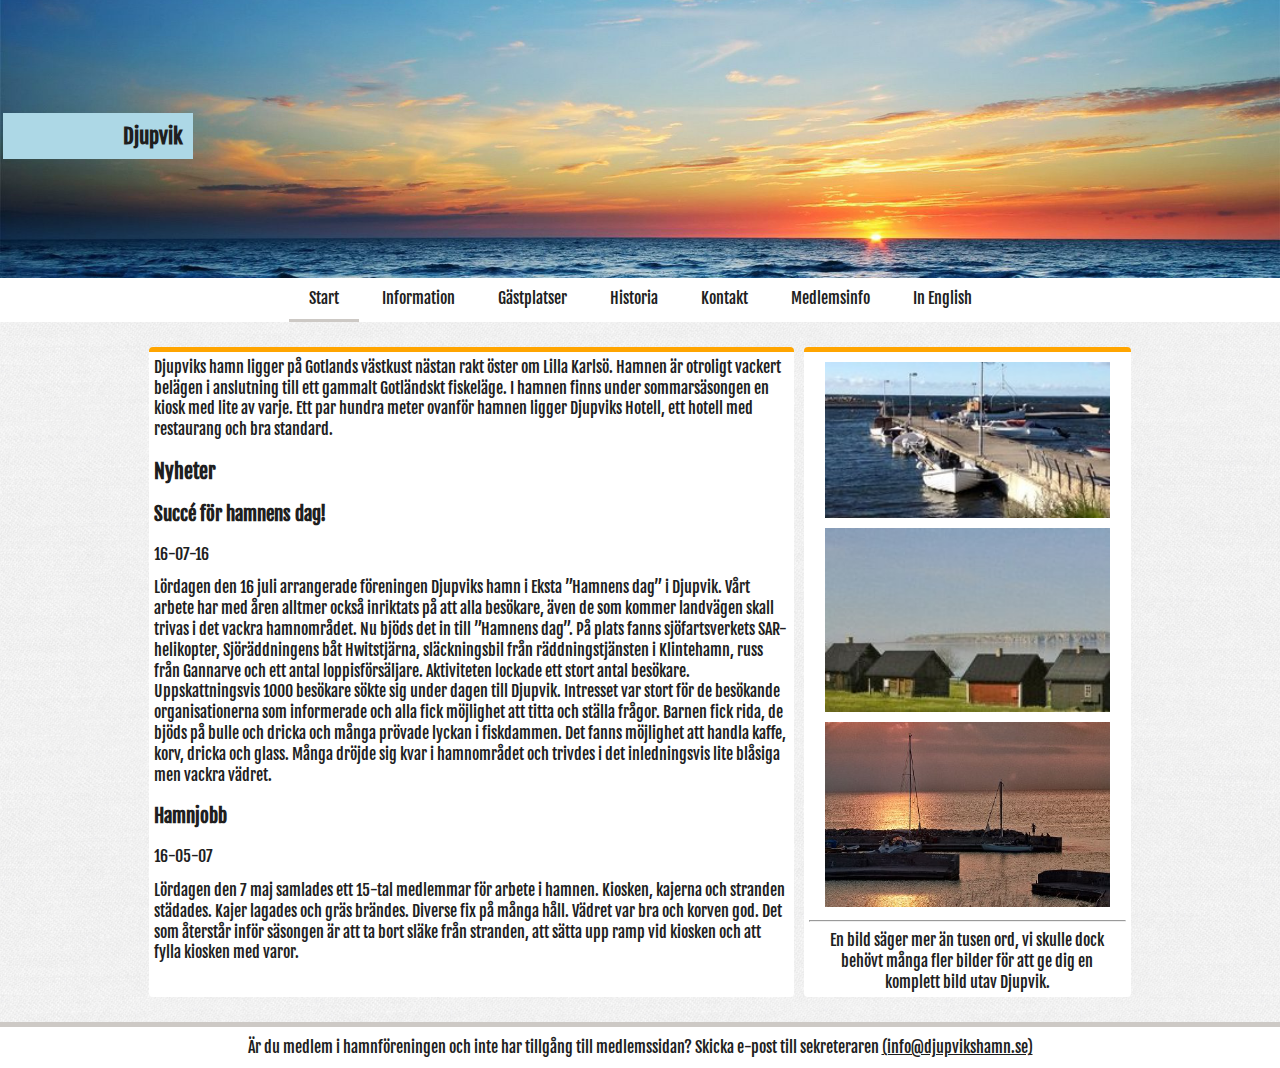
<file: djupvikshamn/index.html>
<!DOCTYPE html>
<!-- 
    DOCTYPE talar om för webbläsaren vilken typ av
    dokument som den här filen innehåller så att 
    webbläsaren vet hur innehållet skall tolkas.
    I det här fallet ett HTML 5 dokument eftersom
    DOCTYPE taggen innhåller ordet html.
-->

<html lang="sv">

<head>
    <title>Djupviks Hamn</title>
    <meta charset="UTF-8" />
    <meta name="viewport" content="width = device-width, height = device-height" />
    <link href="https://fonts.googleapis.com/css?family=Fjalla+One&amp;subset=latin-ext" rel="stylesheet">
    <link rel="stylesheet" type="text/css" href="styles/style.css">
    <script src="js/meny.js"></script>
</head>

<body>
    <header class="sidhuvud">
        <div class="sidhuvudrubrik">
            <h1><span class="sidhuvudrubriktext"><span class="sidhuvudrubrikmellanrum"></span>Djupvik</span>
            </h1>
        </div>
        <img src="images/layout/header.png" alt="Solnedgång över havet" />
    </header>
    <div id="yttrenavigeringbehallare" class="yttrenavigeringbehallare">
        <div id="navigeringbehallare" class="navigeringbehallare">
            <nav id="navigering" class="navigering">
                <ul>
                    <li class="aktivnavigering"><a href="index.html">Start</a></li>
                    <li><a href="html/info.html">Information</a></li>
                    <li><a href="html/guest.html">Gästplatser</a></li>
                    <li><a href="html/history.html">Historia</a></li>
                    <li><a href="html/contact.html">Kontakt</a></li>
                    <li><a href="html/members.html">Medlemsinfo</a></li>
                    <li><a href="html/english.html">In English</a></li>
                </ul>
            </nav>
        </div>
    </div>

    <!--
Vi tänker oss att överst på sidan vill vi ha någon form utav övergripande information. Efter det så
bör senaste nytt presenteras. Tänkt är att de två senaste nyheterna på sajten visas med rubrik,
datum och sedan ett utdrag ifrån nyheten. I den andra nyheten “hamn jobb” så vill vi gärna att en
bild finns med. 

I den högra kolumnen vill vi visa några bilder ifrån djupvik med en tillhörande text på något
passande sätt. Kanske att 3 bilder kan passa?

Förslag på text till bilderna: “En bild säger mer än tusen ord, vi skulle dock behövt
                många fler bilder för att ge dig en komplett bild utav Djupvik.”
        -->
    <div class="innehall">
        <div class="rad">
            <div class="kolumn kolumn-2">
                <main>
                    <p>Djupviks hamn ligger på Gotlands västkust nästan rakt öster om Lilla Karlsö. Hamnen är otroligt vackert
                        belägen i anslutning till ett gammalt Gotländskt fiskeläge. I hamnen finns under sommarsäsongen en
                        kiosk med lite av varje. Ett par hundra meter ovanför hamnen ligger Djupviks Hotell, ett hotell med
                        restaurang och bra standard.</p>

                    <section>
                        <header>
                            <h2>Nyheter</h2>
                        </header>
                        <article>
                            <header>
                                <div class="nyhetsrubrik">
                                    <h3>Succé för hamnens dag!</h3>
                                </div>
                                <div class="nyhetsdatum">
                                    <time datetime="2016-07-16">16-07-16</time>
                                </div>
                            </header>
                            <p>
                                <time datetime="2016-07-16">Lördagen den 16 juli</time> arrangerade föreningen Djupviks hamn i Eksta ”Hamnens dag” i
                                Djupvik. Vårt arbete har med åren alltmer också inriktats på att alla besökare, även de som
                                kommer landvägen skall trivas i det vackra hamnområdet. Nu bjöds det in till ”Hamnens dag”.
                                På plats fanns sjöfartsverkets SAR-helikopter, Sjöräddningens båt Hwitstjärna, släckningsbil
                                från räddningstjänsten i Klintehamn, russ från Gannarve och ett antal loppisförsäljare. Aktiviteten
                                lockade ett stort antal besökare. Uppskattningsvis 1000 besökare sökte sig under dagen till
                                Djupvik. Intresset var stort för de besökande organisationerna som informerade och alla fick
                                möjlighet att titta och ställa frågor. Barnen fick rida, de bjöds på bulle och dricka och
                                många prövade lyckan i fiskdammen. Det fanns möjlighet att handla kaffe, korv, dricka och
                                glass. Många dröjde sig kvar i hamnområdet och trivdes i det inledningsvis lite blåsiga men
                                vackra vädret.</p>
                        </article>
                        <article>
                            <header>
                                <div class="nyhetsrubrik">
                                    <h3>Hamnjobb</h3>
                                </div>
                                <div class="nyhetsdatum">
                                    <time datetime="2016-05-07">16-05-07</time>
                                </div>
                            </header>
                            <p>
                                <time datetime="2016-05-07">Lördagen den 7 maj</time> samlades ett 15-tal medlemmar för arbete i hamnen. Kiosken, kajerna
                                och stranden städades. Kajer lagades och gräs brändes. Diverse fix på många håll. Vädret
                                var bra och korven god. Det som återstår inför säsongen är att ta bort släke från stranden,
                                att sätta upp ramp vid kiosken och att fylla kiosken med varor.</p>
                        </article>
                    </section>
                </main>
            </div>
            <div class="kolumn kolumn-1">
                <aside>
                    <div class="bildgalleri">
                        <figure>
                            <img src="images/boats_in_dock.jpg" alt="Båtar som ligger för ankar i Djupviks hamn" />
                            <img src="images/calmwaters.jpg" alt="Fiskarstugor i Djupviks hamn" />
                            <img src="images/solnedgang.jpg" alt="Solnedgång över Djupviks hamn" />
                            <hr>
                            <figcaption>En bild säger mer än tusen ord, vi skulle dock behövt många fler bilder för att ge dig en komplett
                                bild utav Djupvik.</figcaption>
                        </figure>
                    </div>
                </aside>
            </div>
        </div>
    </div>

    <footer class="sidfot">
        <p>Är du medlem i hamnföreningen och inte har tillgång till medlemssidan? Skicka e-post till sekreteraren <a href="mailto:info@djupvikshamn.se">(info@djupvikshamn.se)</a></p>
    </footer>
</body>

</html>
</file>
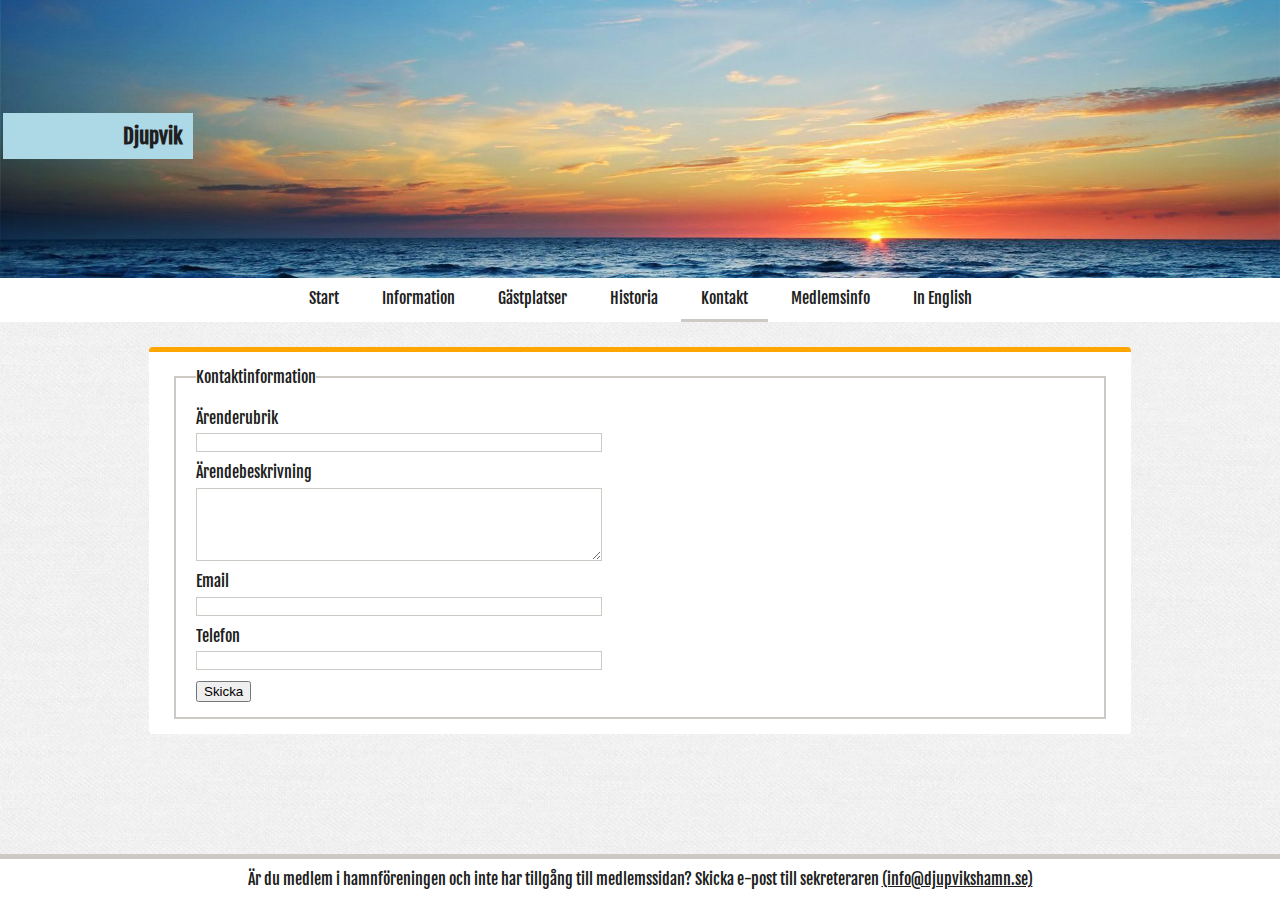
<file: djupvikshamn/html/contact.html>
<!DOCTYPE html>
<!-- 
    DOCTYPE talar om för webbläsaren vilken typ av
    dokument som den här filen innehåller så att 
    webbläsaren vet hur innehållet skall tolkas.
    I det här fallet ett HTML 5 dokument eftersom
    DOCTYPE taggen innhåller ordet html.
-->

<html lang="sv">

<head>
    <title>Djupviks Hamn</title>
    <meta charset="UTF-8" />
    <meta name="viewport" content="width = device-width, height = device-height" />
    <link href="https://fonts.googleapis.com/css?family=Fjalla+One&amp;subset=latin-ext" rel="stylesheet">
    <link rel="stylesheet" type="text/css" href="../styles/style.css">
    <script src="../js/meny.js"></script>
</head>

<body>
    <header class="sidhuvud">
        <div class="sidhuvudrubrik">
            <h1><span class="sidhuvudrubriktext"><span class="sidhuvudrubrikmellanrum"></span>Djupvik</span>
            </h1>
        </div>
        <img src="../images/layout/header.png" alt="Solnedgång över havet" />
    </header>
    <div id="yttrenavigeringbehallare" class="yttrenavigeringbehallare">
        <div id="navigeringbehallare" class="navigeringbehallare">
            <nav class="navigering">
                <ul>
                    <li><a href="../index.html">Start</a></li>
                    <li><a href="info.html">Information</a></li>
                    <li><a href="guest.html">Gästplatser</a></li>
                    <li><a href="history.html">Historia</a></li>
                    <li class="aktivnavigering"><a href="contact.html">Kontakt</a></li>
                    <li><a href="members.html">Medlemsinfo</a></li>
                    <li><a href="english.html">In English</a></li>
                </ul>
            </nav>
        </div>
    </div>

    <div class="innehall">
        <div class="rad">
            <div class="kolumn kolumn-3">
                <main>
                    <!--
Vi tänker oss ett formulär där användare kan skicka in frågor osv till oss.
Sånt vi vill fråga:
- Rubrik för ärendet.
- Beskrivning utav ärendet.
- Val ifall det gäller (Båtplats, Medlem eller Övrigt).
- Hur man vill bli kontaktad (mail, telefon eller inte alls)
- Telefon
- Mail
Kanske att du kommer på något mer som är relevant?
-->
                    <form>
                        <div class="kontaktformular">
                            <fieldset class="inmatningsgrupp">
                                <legend>Kontaktinformation</legend>
                                <div class="inmatningsfaltgrupp">
                                    <label for="arenderubrik" class="inmatningsbeskrivning">Ärenderubrik</label>
                                    <input id="arenderubrik" class="inmatningsfalt" type="text" />
                                </div>
                                <div class="inmatningsfaltgrupp">
                                    <label for="arendebeskrivning" class="inmatningsbeskrivning">Ärendebeskrivning</label>
                                    <textarea id="arendebeskrivning" class="inmatningsfalt inmatningstextruta"></textarea>
                                </div>
                                <div class="inmatningsfaltgrupp">
                                    <label for="email" class="inmatningsbeskrivning">Email</label>
                                    <input id="email" class="inmatningsfalt" type="email" />
                                </div>
                                <div class="inmatningsfaltgrupp">
                                    <label for="telefon" class="inmatningsbeskrivning">Telefon</label>
                                    <input id="telefon" class="inmatningsfalt" type="tel">
                                </div>
                                <div class="inmatningsbeskrivning">
                                    <input type="submit" value="Skicka" />
                                </div>
                            </fieldset>
                        </div>
                    </form>
                </main>
            </div>
        </div>
    </div>

    <footer class="sidfot">
        <p>Är du medlem i hamnföreningen och inte har tillgång till medlemssidan? Skicka e-post till sekreteraren <a href="mailto:info@djupvikshamn.se">(info@djupvikshamn.se)</a></p>
    </footer>
</body>

</html>
</file>
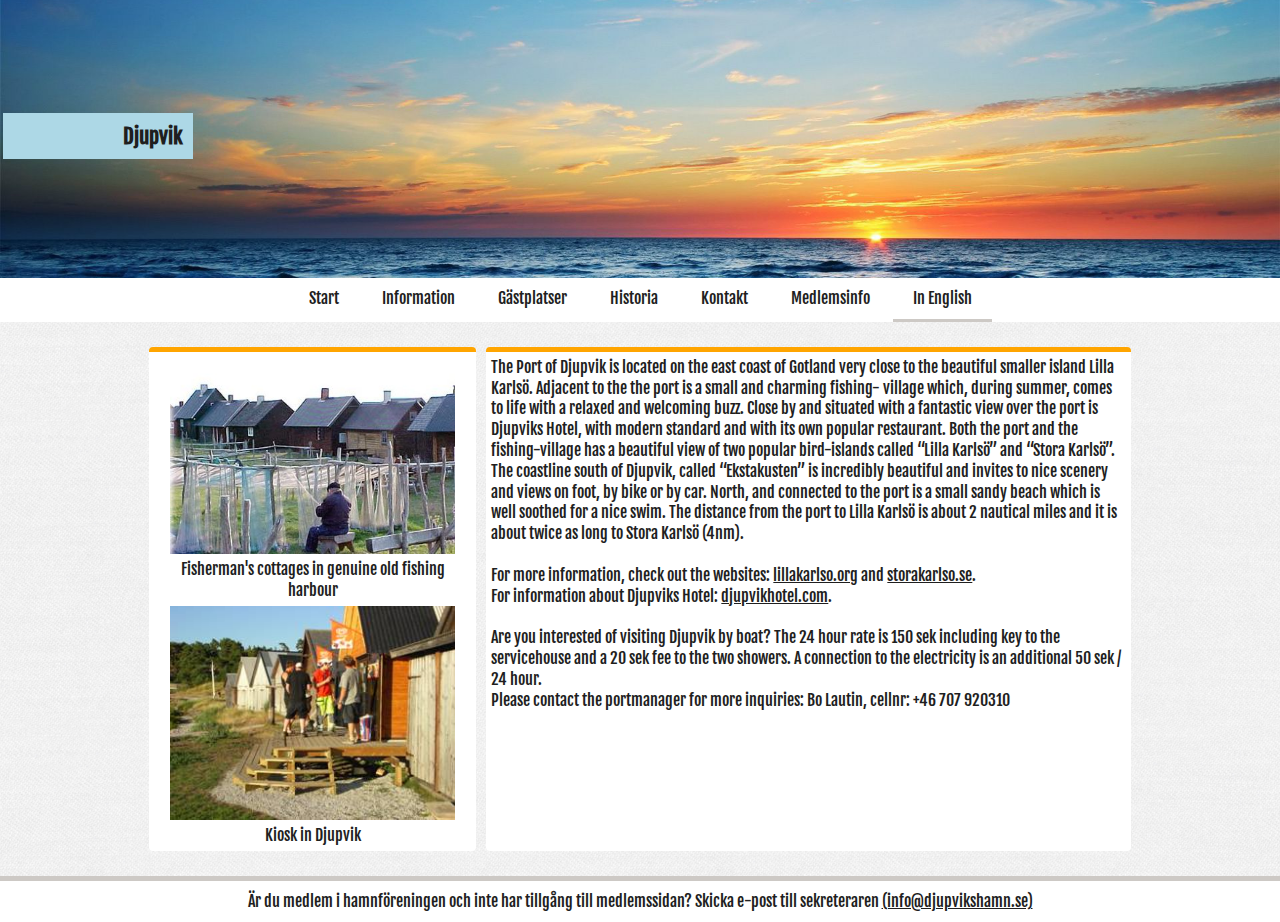
<file: djupvikshamn/html/english.html>
<!DOCTYPE html>
<!-- 
    DOCTYPE talar om för webbläsaren vilken typ av
    dokument som den här filen innehåller så att 
    webbläsaren vet hur innehållet skall tolkas.
    I det här fallet ett HTML 5 dokument eftersom
    DOCTYPE taggen innhåller ordet html.
-->

<html lang="en">

<head>
    <title>Djupvik Harbour</title>
    <meta charset="UTF-8" />
    <meta name="viewport" content="width = device-width, height = device-height" />
    <link href="https://fonts.googleapis.com/css?family=Fjalla+One&amp;subset=latin-ext" rel="stylesheet">
    <link rel="stylesheet" type="text/css" href="../styles/style.css">
    <script src="../js/meny.js"></script>
</head>

<body>
    <header class="sidhuvud">
        <div class="sidhuvudrubrik">
            <h1><span class="sidhuvudrubriktext"><span class="sidhuvudrubrikmellanrum"></span>Djupvik</span>
            </h1>
        </div>
        <img src="../images/layout/header.png" alt="Solnedgång över havet" />
    </header>
    <div id="yttrenavigeringbehallare" class="yttrenavigeringbehallare">
        <div id="navigeringbehallare" class="navigeringbehallare">
            <nav class="navigering">
                <ul>
                    <li><a href="../index.html">Start</a></li>
                    <li><a href="info.html">Information</a></li>
                    <li><a href="guest.html">Gästplatser</a></li>
                    <li><a href="history.html">Historia</a></li>
                    <li><a href="contact.html">Kontakt</a></li>
                    <li><a href="members.html">Medlemsinfo</a></li>
                    <li class="aktivnavigering"><a href="english.html">In English</a></li>
                </ul>
            </nav>
        </div>
    </div>

    <div class="innehall">
        <div id="rad-engelsk" class="rad">
            <div class="kolumn kolumn-1">
                <aside>
                    <div class="bildgalleri">
                        <figure>
                            <img src="../images/garngard-daniel.jpg" alt="Fisherman's cottages in Djupvik behind man repairing fishing nets" />
                            <figcaption>Fisherman's cottages in genuine old fishing harbour</figcaption>
                        </figure>
                        <figure>
                            <img src="../images/stuff.jpg" alt="Kiosk in Djupvik" />
                            <figcaption>Kiosk in Djupvik</figcaption>
                        </figure>
                    </div>
                </aside>
            </div>
            <div class="kolumn kolumn-2">
                <main>
                    <!--
        Här kör vi en kort sammanfattning på engelska. Vi vill gärna ha lite olika bilder samt någon
        “catchig” fras.
        -->
                    <p>The Port of Djupvik is located on the east coast of Gotland very close to the beautiful smaller island
                        Lilla Karlsö. Adjacent to the the port is a small and charming fishing- village which, during summer,
                        comes to life with a relaxed and welcoming buzz. Close by and situated with a fantastic view over
                        the port is Djupviks Hotel, with modern standard and with its own popular restaurant. Both the port
                        and the fishing-village has a beautiful view of two popular bird-islands called “Lilla Karlsö” and
                        “Stora Karlsö”. The coastline south of Djupvik, called “Ekstakusten” is incredibly beautiful and
                        invites to nice scenery and views on foot, by bike or by car. North, and connected to the port is
                        a small sandy beach which is well soothed for a nice swim. The distance from the port to Lilla Karlsö
                        is about 2 nautical miles and it is about twice as long to Stora Karlsö (4nm).</p>
                    <br/>
                    <p>For more information, check out the websites:
                        <a href="http://lillakarlso.org/">lillakarlso.org</a> and <a href="http://storakarlso.se/">storakarlso.se</a>.<br/>                        For information about Djupviks Hotel: <a href="http://www.djupvikhotel.com/">djupvikhotel.com</a>.<br/><br/>                        Are you interested of visiting Djupvik by boat? The 24 hour rate is 150 sek including key to the
                        servicehouse and a 20 sek fee to the two showers. A connection to the electricity is an additional
                        50 sek / 24 hour.<br/>Please contact the portmanager for more inquiries: Bo Lautin, cellnr:
                        <span class="telefonnummer">+46 707 920310</span>
                    </p>

                </main>
            </div>
        </div>
    </div>

    <footer class="sidfot">
        <p>Är du medlem i hamnföreningen och inte har tillgång till medlemssidan? Skicka e-post till sekreteraren <a href="mailto:info@djupvikshamn.se">(info@djupvikshamn.se)</a></p>
    </footer>
</body>

</html>
</file>
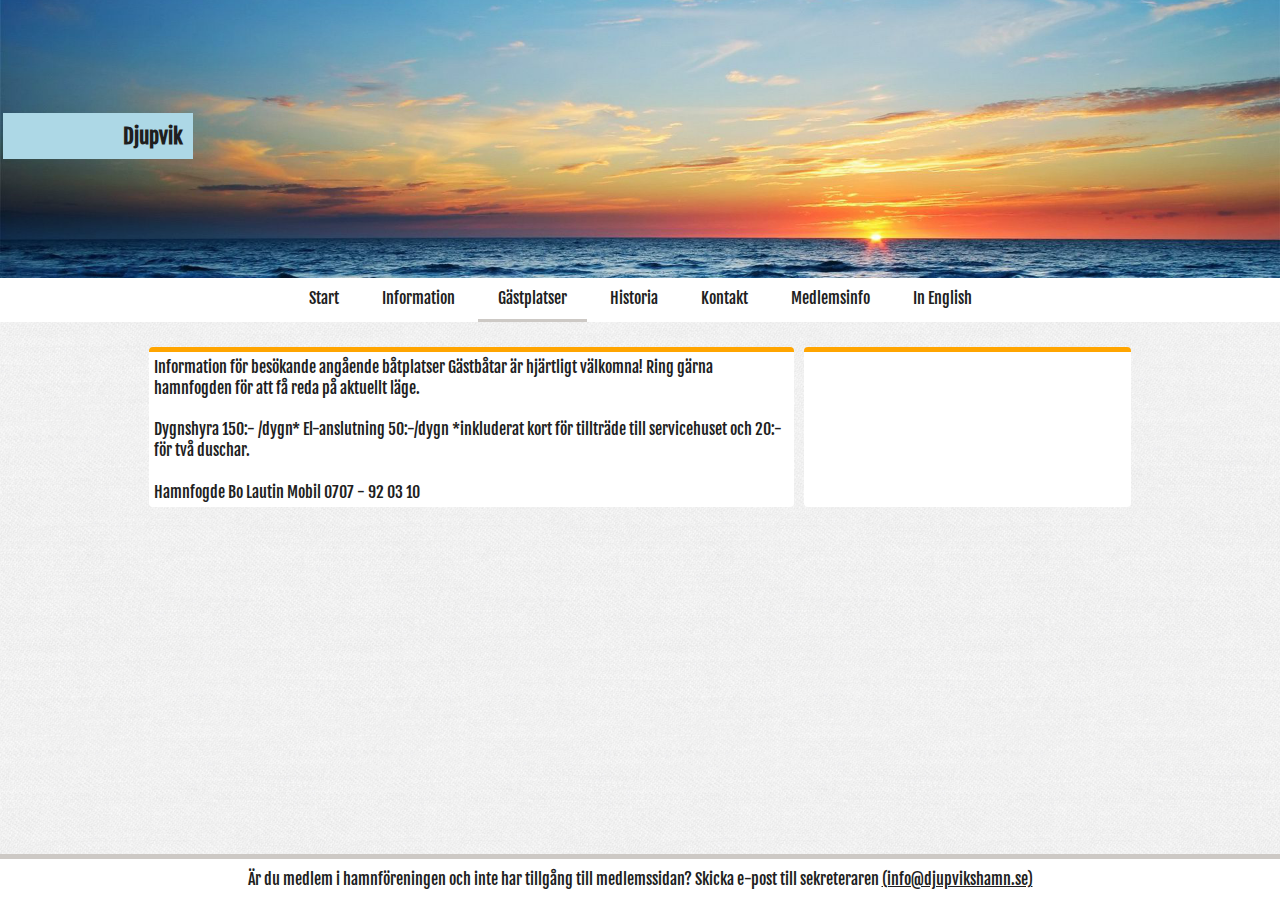
<file: djupvikshamn/html/guest.html>
<!DOCTYPE html>
<!-- 
    DOCTYPE talar om för webbläsaren vilken typ av
    dokument som den här filen innehåller så att 
    webbläsaren vet hur innehållet skall tolkas.
    I det här fallet ett HTML 5 dokument eftersom
    DOCTYPE taggen innhåller ordet html.
-->

<html lang="sv">

<head>
    <title>Djupviks Hamn</title>
    <meta charset="UTF-8" />
    <meta name="viewport" content="width = device-width, height = device-height" />
    <link href="https://fonts.googleapis.com/css?family=Fjalla+One&amp;subset=latin-ext" rel="stylesheet">
    <link rel="stylesheet" type="text/css" href="../styles/style.css">
    <script src="../js/vader.js"></script>
    <script src="../js/meny.js"></script>
</head>

<body>
    <header class="sidhuvud">
        <div class="sidhuvudrubrik">
            <h1><span class="sidhuvudrubriktext"><span class="sidhuvudrubrikmellanrum"></span>Djupvik</span>
            </h1>
        </div>
        <img src="../images/layout/header.png" alt="Solnedgång över havet" />
    </header>
    <div id="yttrenavigeringbehallare" class="yttrenavigeringbehallare">
        <div id="navigeringbehallare" class="navigeringbehallare">
            <nav class="navigering">
                <ul>
                    <li><a href="../index.html">Start</a></li>
                    <li><a href="info.html">Information</a></li>
                    <li class="aktivnavigering"><a href="guest.html">Gästplatser</a></li>
                    <li><a href="history.html">Historia</a></li>
                    <li><a href="contact.html">Kontakt</a></li>
                    <li><a href="members.html">Medlemsinfo</a></li>
                    <li><a href="english.html">In English</a></li>
                </ul>
            </nav>
        </div>
    </div>

    <div class="innehall">
        <div class="rad">
            <!--
            Tänker oss två kolumner, den vänstra har information om båtplatser (pris osv). I den högra skulle vi
            vilja visa vädret på platsen för idag och imorgon(OBS. Vädret hanteras i moment 3).
        -->
            <div class="kolumn kolumn-2">
                <main>
                    <p>Information för besökande angående båtplatser Gästbåtar är hjärtligt välkomna! Ring gärna hamnfogden
                        för att få reda på aktuellt läge.<br/><br/> Dygnshyra 150:- /dygn* El-anslutning 50:-/dygn *inkluderat
                        kort för tillträde till servicehuset och 20:- för två duschar.<br/><br/> Hamnfogde Bo Lautin Mobil
                        <span class="telefonnummer">0707 - 92 03 10</span>
                    </p>
                </main>
            </div>
            <div class="kolumn kolumn-1">
                <aside>
                    <div id="vaderkomponent"></div>
                </aside>
            </div>
        </div>
    </div>

    <footer class="sidfot">
        <p>Är du medlem i hamnföreningen och inte har tillgång till medlemssidan? Skicka e-post till sekreteraren <a href="mailto:info@djupvikshamn.se">(info@djupvikshamn.se)</a></p>
    </footer>
</body>

</html>
</file>
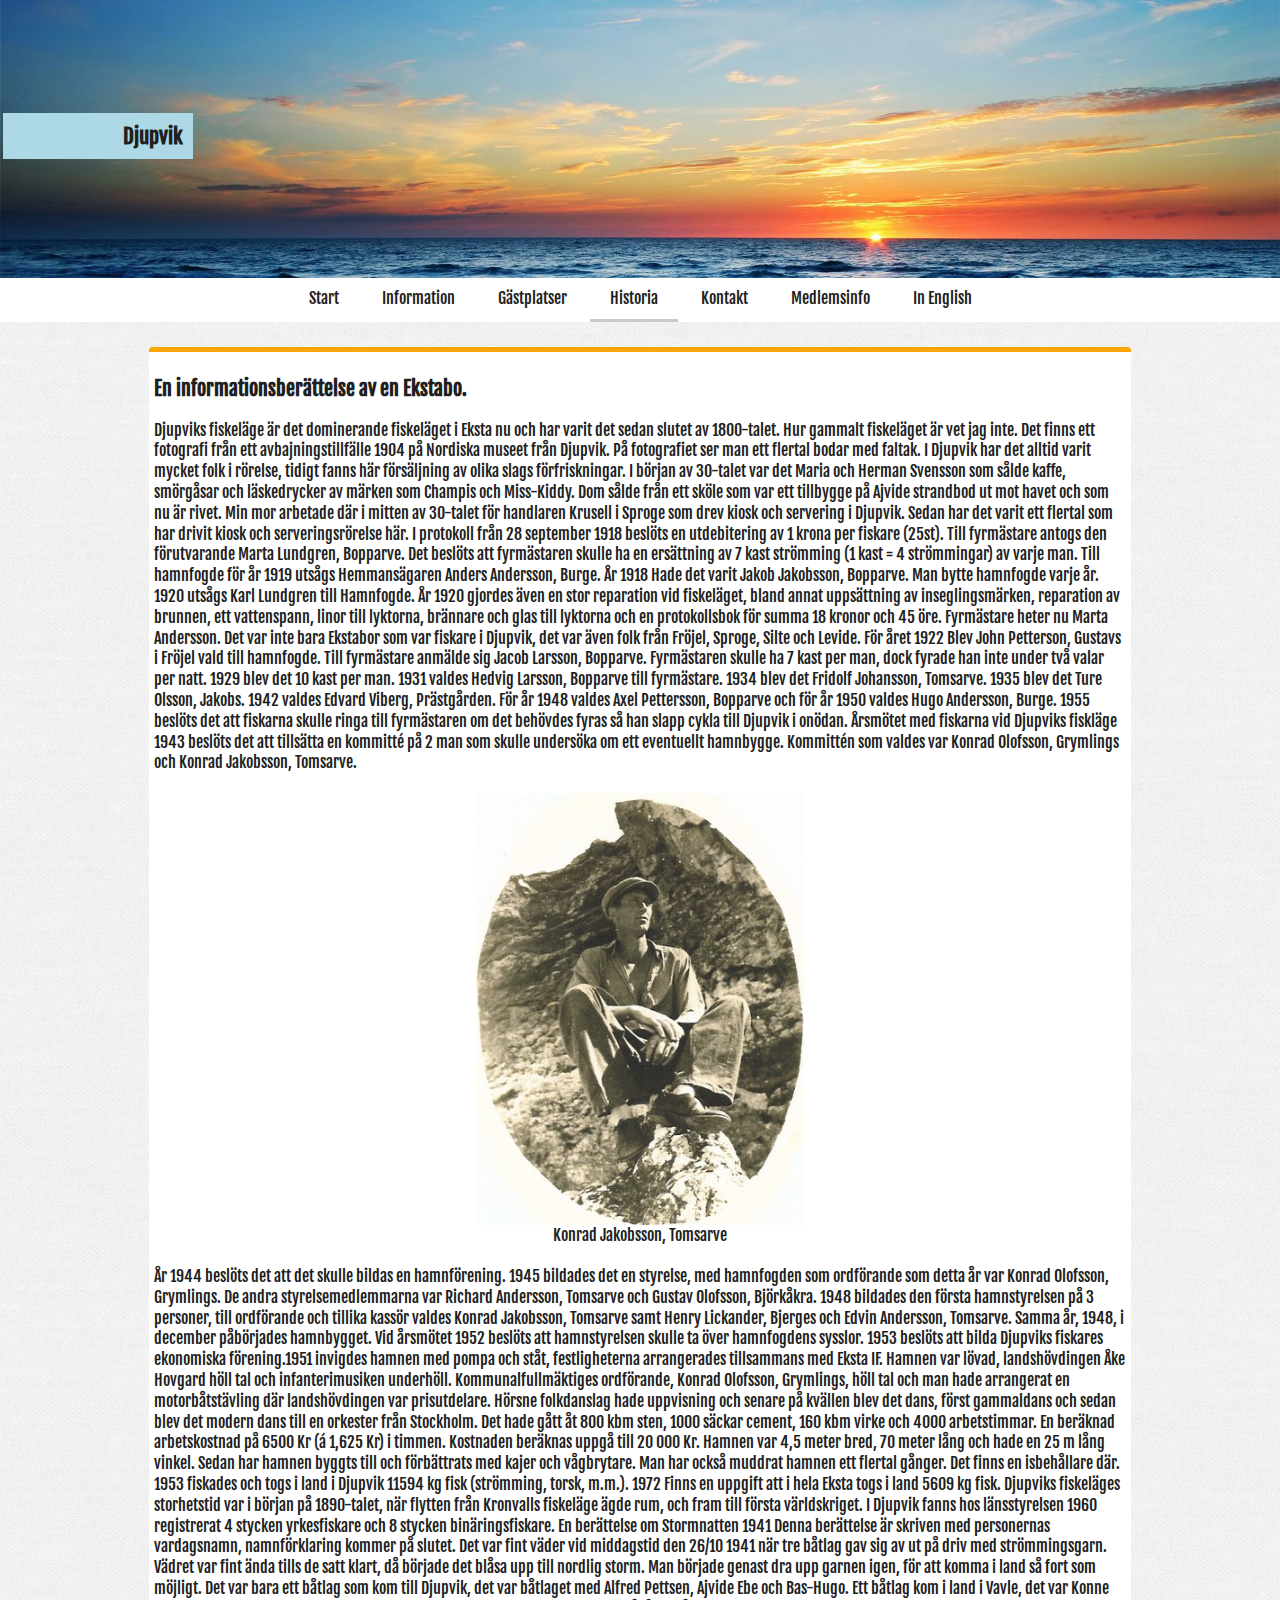
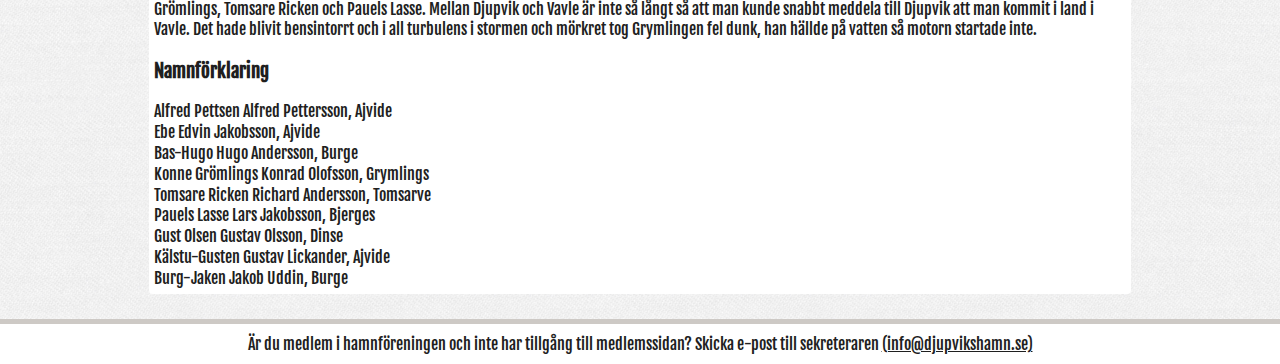
<file: djupvikshamn/html/history.html>
<!DOCTYPE html>
<!-- 
    DOCTYPE talar om för webbläsaren vilken typ av
    dokument som den här filen innehåller så att 
    webbläsaren vet hur innehållet skall tolkas.
    I det här fallet ett HTML 5 dokument eftersom
    DOCTYPE taggen innhåller ordet html.
-->

<html lang="sv">

<head>
    <title>Djupviks Hamn</title>
    <meta charset="UTF-8" />
    <meta name="viewport" content="width = device-width, height = device-height" />
    <link href="https://fonts.googleapis.com/css?family=Fjalla+One&amp;subset=latin-ext" rel="stylesheet">
    <link rel="stylesheet" type="text/css" href="../styles/style.css">
    <script src="../js/meny.js"></script>
</head>

<body>
    <header class="sidhuvud">
        <div class="sidhuvudrubrik">
            <h1><span class="sidhuvudrubriktext"><span class="sidhuvudrubrikmellanrum"></span>Djupvik</span>
            </h1>
        </div>
        <img src="../images/layout/header.png" alt="Solnedgång över havet" />
    </header>
    <div id="yttrenavigeringbehallare" class="yttrenavigeringbehallare">
        <div id="navigeringbehallare" class="navigeringbehallare">
            <nav class="navigering">
                <ul>
                    <li><a href="../index.html">Start</a></li>
                    <li><a href="info.html">Information</a></li>
                    <li><a href="guest.html">Gästplatser</a></li>
                    <li class="aktivnavigering"><a href="history.html">Historia</a></li>
                    <li><a href="contact.html">Kontakt</a></li>
                    <li><a href="members.html">Medlemsinfo</a></li>
                    <li><a href="english.html">In English</a></li>
                </ul>
            </nav>
        </div>
    </div>

    <div class="innehall">
        <div class="rad">
            <div class="kolumn kolumn-3">
                <main>
                    <!-- 
            På denna sida tänker vi oss en längre text med en bild på konrad mitt i.
        -->
                    <article>
                        <header>
                            <h2>En informationsberättelse av en Ekstabo.</h2>
                        </header>

                        <p>Djupviks fiskeläge är det dominerande fiskeläget i Eksta nu och har varit det sedan slutet av 1800-talet.
                            Hur gammalt fiskeläget är vet jag inte. Det finns ett fotografi från ett avbajningstillfälle
                            1904 på Nordiska museet från Djupvik. På fotografiet ser man ett flertal bodar med faltak. I
                            Djupvik har det alltid varit mycket folk i rörelse, tidigt fanns här försäljning av olika slags
                            förfriskningar. I början av 30-talet var det Maria och Herman Svensson som sålde kaffe, smörgåsar
                            och läskedrycker av märken som Champis och Miss-Kiddy. Dom sålde från ett sköle som var ett tillbygge
                            på Ajvide strandbod ut mot havet och som nu är rivet. Min mor arbetade där i mitten av 30-talet
                            för handlaren Krusell i Sproge som drev kiosk och servering i Djupvik. Sedan har det varit ett
                            flertal som har drivit kiosk och serveringsrörelse här. I protokoll från 28 september 1918 beslöts
                            en utdebitering av 1 krona per fiskare (25st). Till fyrmästare antogs den förutvarande Marta
                            Lundgren, Bopparve. Det beslöts att fyrmästaren skulle ha en ersättning av 7 kast strömming (1
                            kast = 4 strömmingar) av varje man. Till hamnfogde för år 1919 utsågs Hemmansägaren Anders Andersson,
                            Burge. År 1918 Hade det varit Jakob Jakobsson, Bopparve. Man bytte hamnfogde varje år. 1920 utsågs
                            Karl Lundgren till Hamnfogde. År 1920 gjordes även en stor reparation vid fiskeläget, bland annat
                            uppsättning av inseglingsmärken, reparation av brunnen, ett vattenspann, linor till lyktorna,
                            brännare och glas till lyktorna och en protokollsbok för summa 18 kronor och 45 öre. Fyrmästare
                            heter nu Marta Andersson. Det var inte bara Ekstabor som var fiskare i Djupvik, det var även
                            folk från Fröjel, Sproge, Silte och Levide. För året 1922 Blev John Petterson, Gustavs i Fröjel
                            vald till hamnfogde. Till fyrmästare anmälde sig Jacob Larsson, Bopparve. Fyrmästaren skulle
                            ha 7 kast per man, dock fyrade han inte under två valar per natt. 1929 blev det 10 kast per man.
                            1931 valdes Hedvig Larsson, Bopparve till fyrmästare. 1934 blev det Fridolf Johansson, Tomsarve.
                            1935 blev det Ture Olsson, Jakobs. 1942 valdes Edvard Viberg, Prästgården. För år 1948 valdes
                            Axel Pettersson, Bopparve och för år 1950 valdes Hugo Andersson, Burge. 1955 beslöts det att
                            fiskarna skulle ringa till fyrmästaren om det behövdes fyras så han slapp cykla till Djupvik
                            i onödan. Årsmötet med fiskarna vid Djupviks fiskläge 1943 beslöts det att tillsätta en kommitté
                            på 2 man som skulle undersöka om ett eventuellt hamnbygge. Kommittén som valdes var Konrad Olofsson,
                            Grymlings och Konrad Jakobsson, Tomsarve.</p>
                        <div class="artikelbild">
                            <figure>
                                <img src="../images/Kondrad.jpg" alt="Konrad Jakobsson, Tomsarve" />
                                <figcaption>Konrad Jakobsson, Tomsarve</figcaption>
                            </figure>
                        </div>
                        <p>År 1944 beslöts det att det skulle bildas en hamnförening. 1945 bildades det en styrelse, med hamnfogden
                            som ordförande som detta år var Konrad Olofsson, Grymlings. De andra styrelsemedlemmarna var
                            Richard Andersson, Tomsarve och Gustav Olofsson, Björkåkra. 1948 bildades den första hamnstyrelsen
                            på 3 personer, till ordförande och tillika kassör valdes Konrad Jakobsson, Tomsarve samt Henry
                            Lickander, Bjerges och Edvin Andersson, Tomsarve. Samma år, 1948, i december påbörjades hamnbygget.
                            Vid årsmötet 1952 beslöts att hamnstyrelsen skulle ta över hamnfogdens sysslor. 1953 beslöts
                            att bilda Djupviks fiskares ekonomiska förening.1951 invigdes hamnen med pompa och ståt, festligheterna
                            arrangerades tillsammans med Eksta IF. Hamnen var lövad, landshövdingen Åke Hovgard höll tal
                            och infanterimusiken underhöll. Kommunalfullmäktiges ordförande, Konrad Olofsson, Grymlings,
                            höll tal och man hade arrangerat en motorbåtstävling där landshövdingen var prisutdelare. Hörsne
                            folkdanslag hade uppvisning och senare på kvällen blev det dans, först gammaldans och sedan blev
                            det modern dans till en orkester från Stockholm. Det hade gått åt 800 kbm sten, 1000 säckar cement,
                            160 kbm virke och 4000 arbetstimmar. En beräknad arbetskostnad på 6500 Kr (á 1,625 Kr) i timmen.
                            Kostnaden beräknas uppgå till 20 000 Kr. Hamnen var 4,5 meter bred, 70 meter lång och hade en
                            25 m lång vinkel. Sedan har hamnen byggts till och förbättrats med kajer och vågbrytare. Man
                            har också muddrat hamnen ett flertal gånger. Det finns en isbehållare där. 1953 fiskades och
                            togs i land i Djupvik 11594 kg fisk (strömming, torsk, m.m.). 1972 Finns en uppgift att i hela
                            Eksta togs i land 5609 kg fisk. Djupviks fiskeläges storhetstid var i början på 1890-talet, när
                            flytten från Kronvalls fiskeläge ägde rum, och fram till första världskriget. I Djupvik fanns
                            hos länsstyrelsen 1960 registrerat 4 stycken yrkesfiskare och 8 stycken binäringsfiskare. En
                            berättelse om Stormnatten 1941 Denna berättelse är skriven med personernas vardagsnamn, namnförklaring
                            kommer på slutet. Det var fint väder vid middagstid den 26/10 1941 när tre båtlag gav sig av
                            ut på driv med strömmingsgarn. Vädret var fint ända tills de satt klart, då började det blåsa
                            upp till nordlig storm. Man började genast dra upp garnen igen, för att komma i land så fort
                            som möjligt. Det var bara ett båtlag som kom till Djupvik, det var båtlaget med Alfred Pettsen,
                            Ajvide Ebe och Bas-Hugo. Ett båtlag kom i land i Vavle, det var Konne Grömlings, Tomsare Ricken
                            och Pauels Lasse. Mellan Djupvik och Vavle är inte så långt så att man kunde snabbt meddela till
                            Djupvik att man kommit i land i Vavle. Det hade blivit bensintorrt och i all turbulens i stormen
                            och mörkret tog Grymlingen fel dunk, han hällde på vatten så motorn startade inte.</p>
                        <section>
                            <header>
                                <h3>Namnförklaring</h3>
                            </header>
                            <p>Alfred Pettsen Alfred Pettersson, Ajvide<br> Ebe Edvin Jakobsson, Ajvide<br> Bas-Hugo Hugo Andersson,
                                Burge
                                <br> Konne Grömlings Konrad Olofsson, Grymlings<br> Tomsare Ricken Richard Andersson, Tomsarve
                                <br> Pauels Lasse Lars Jakobsson, Bjerges<br> Gust Olsen Gustav Olsson, Dinse<br> Kälstu-Gusten
                                Gustav Lickander, Ajvide<br> Burg-Jaken Jakob Uddin, Burge</p>
                        </section>
                    </article>
                </main>
            </div>
        </div>
    </div>

    <footer class="sidfot">
        <p>Är du medlem i hamnföreningen och inte har tillgång till medlemssidan? Skicka e-post till sekreteraren <a href="mailto:info@djupvikshamn.se">(info@djupvikshamn.se)</a></p>
    </footer>
</body>

</html>
</file>
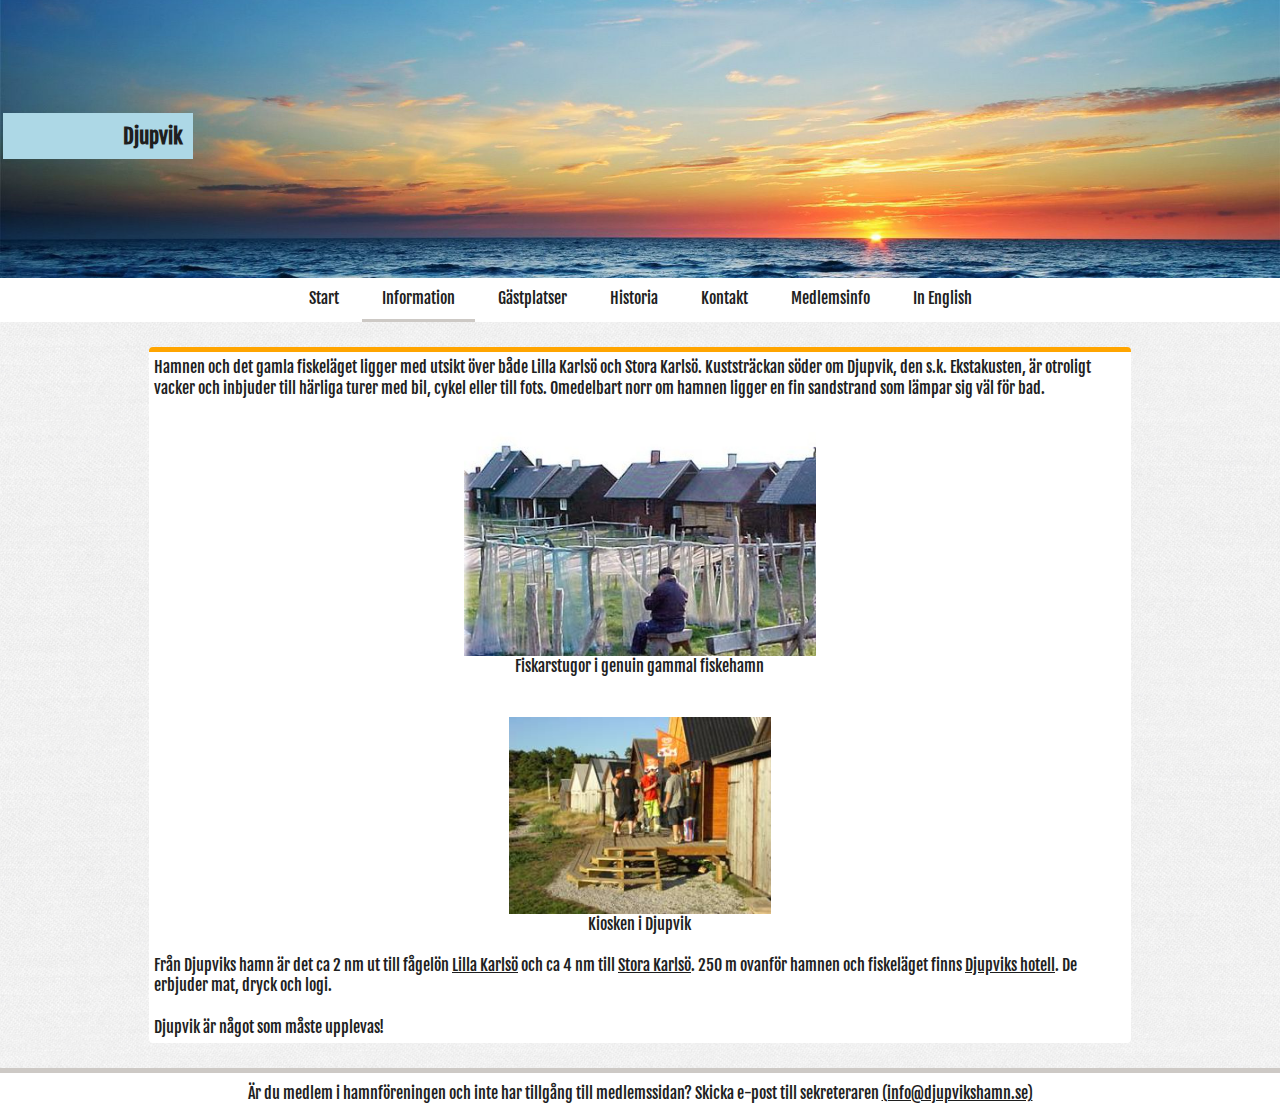
<file: djupvikshamn/html/info.html>
<!DOCTYPE html>
<!-- 
    DOCTYPE talar om för webbläsaren vilken typ av
    dokument som den här filen innehåller så att 
    webbläsaren vet hur innehållet skall tolkas.
    I det här fallet ett HTML 5 dokument eftersom
    DOCTYPE taggen innhåller ordet html.
-->

<html lang="sv">

<head>
    <title>Djupviks Hamn</title>
    <meta charset="UTF-8" />
    <meta name="viewport" content="width = device-width, height = device-height" />
    <link href="https://fonts.googleapis.com/css?family=Fjalla+One&amp;subset=latin-ext" rel="stylesheet">
    <link rel="stylesheet" type="text/css" href="../styles/style.css">
    <script src="../js/meny.js"></script>
</head>

<body>
    <header class="sidhuvud">
        <div class="sidhuvudrubrik">
            <h1><span class="sidhuvudrubriktext"><span class="sidhuvudrubrikmellanrum"></span>Djupvik</span>
            </h1>
        </div>
        <img src="../images/layout/header.png" alt="Solnedgång över havet" />
    </header>
    <div id="yttrenavigeringbehallare" class="yttrenavigeringbehallare">
        <div id="navigeringbehallare" class="navigeringbehallare">
            <nav class="navigering">
                <ul>
                    <li><a href="../index.html">Start</a></li>
                    <li class="aktivnavigering"><a href="info.html">Information</a></li>
                    <li><a href="guest.html">Gästplatser</a></li>
                    <li><a href="history.html">Historia</a></li>
                    <li><a href="contact.html">Kontakt</a></li>
                    <li><a href="members.html">Medlemsinfo</a></li>
                    <li><a href="english.html">In English</a></li>
                </ul>
            </nav>
        </div>
    </div>

    <div class="innehall">
        <div class="rad">
            <div class="kolumn kolumn-3">
                <main>
                    <!--
Här tänker vi oss minst två bilder som visar på något som går att göra i djupvik samt text som
nämner lite om vad som finns i närheten.
-->
                    <p>Hamnen och det gamla fiskeläget ligger med utsikt över både Lilla Karlsö och Stora Karlsö. Kuststräckan
                        söder om Djupvik, den s.k. Ekstakusten, är otroligt vacker och inbjuder till härliga turer med bil,
                        cykel eller till fots. Omedelbart norr om hamnen ligger en fin sandstrand som lämpar sig väl för
                        bad.
                    </p>
                    <div class="artikelbild">
                        <figure>
                            <img src="../images/garngard-daniel.jpg" alt="Fiskarstugor i Djupvik bakom man som arbetar med fiskenät" />
                            <figcaption>Fiskarstugor i genuin gammal fiskehamn</figcaption>
                        </figure>
                    </div>
                    <div class="artikelbild">
                        <figure>
                            <img src="../images/stuff.jpg" alt="Kiosken i Djupvik" />
                            <figcaption>Kiosken i Djupvik</figcaption>
                        </figure>
                    </div>

                    <p>Från Djupviks hamn är det ca 2 nm ut till fågelön <a href="http://lillakarlso.org/">Lilla Karlsö</a>                        och ca 4 nm till
                        <a href="http://storakarlso.se/">Stora Karlsö</a>. 250 m ovanför hamnen och fiskeläget finns <a href="http://www.djupvikhotel.com/">Djupviks hotell</a>.
                        De erbjuder mat, dryck och logi.
                        <br/><br/>
                        <b>Djupvik är något som måste upplevas!</b></p>
                </main>
            </div>
        </div>
    </div>

    <footer class="sidfot">
        <p>Är du medlem i hamnföreningen och inte har tillgång till medlemssidan? Skicka e-post till sekreteraren <a href="mailto:info@djupvikshamn.se">(info@djupvikshamn.se)</a></p>
    </footer>
</body>

</html>
</file>
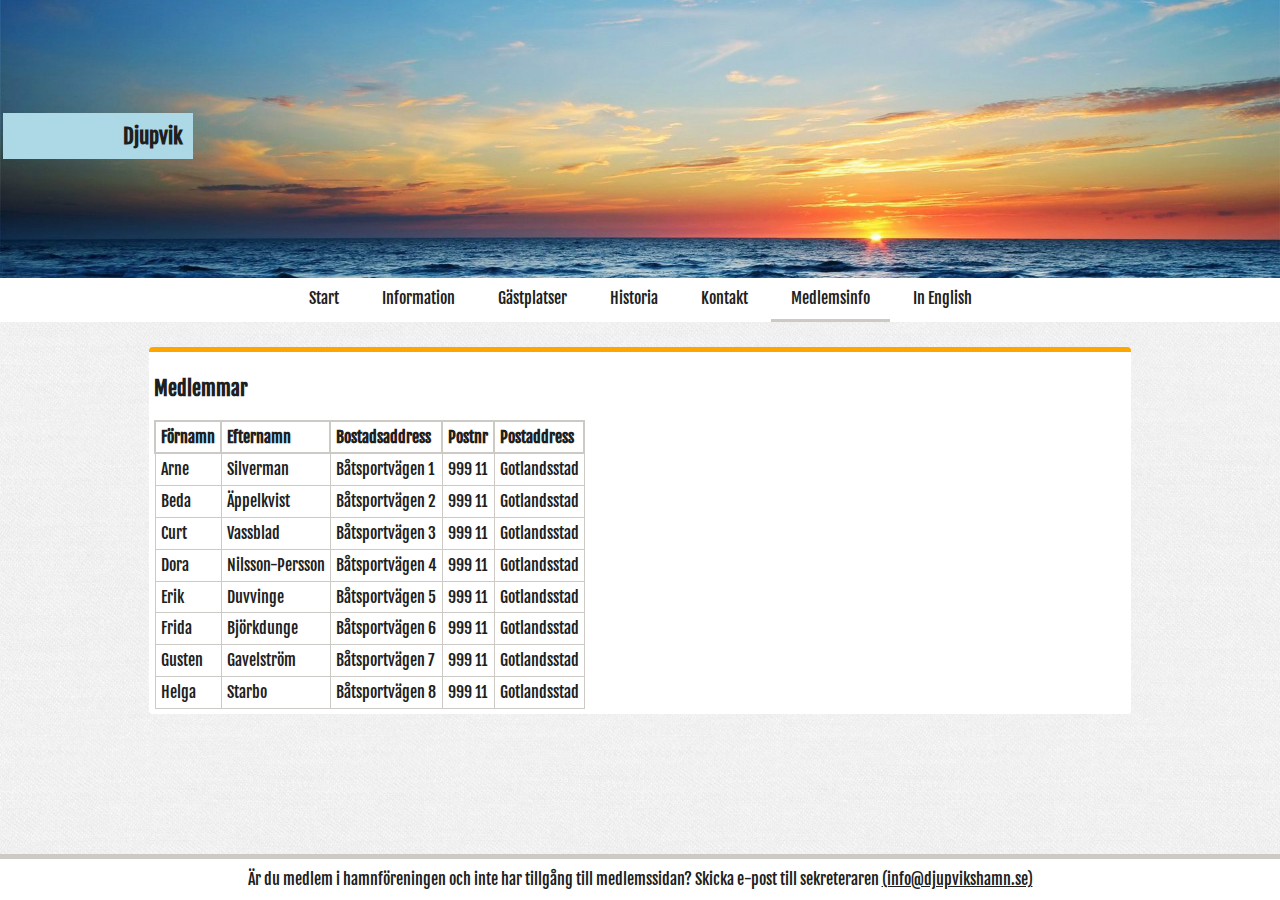
<file: djupvikshamn/html/members.html>
<!DOCTYPE html>
<!-- 
    DOCTYPE talar om för webbläsaren vilken typ av
    dokument som den här filen innehåller så att 
    webbläsaren vet hur innehållet skall tolkas.
    I det här fallet ett HTML 5 dokument eftersom
    DOCTYPE taggen innhåller ordet html.
-->

<html lang="sv">

<head>
    <title>Djupviks Hamn</title>
    <meta charset="UTF-8" />
    <meta name="viewport" content="width = device-width, height = device-height" />
    <link href="https://fonts.googleapis.com/css?family=Fjalla+One&amp;subset=latin-ext" rel="stylesheet">
    <link rel="stylesheet" type="text/css" href="../styles/style.css">
    <script src="../js/meny.js"></script>
</head>

<body>
    <header class="sidhuvud">
        <div class="sidhuvudrubrik">
            <h1><span class="sidhuvudrubriktext"><span class="sidhuvudrubrikmellanrum"></span>Djupvik</span>
            </h1>
        </div>
        <img src="../images/layout/header.png" alt="Solnedgång över havet" />
    </header>
    <div id="yttrenavigeringbehallare" class="yttrenavigeringbehallare">
        <div id="navigeringbehallare" class="navigeringbehallare">
            <nav class="navigering">
                <ul>
                    <li><a href="../index.html">Start</a></li>
                    <li><a href="info.html">Information</a></li>
                    <li><a href="guest.html">Gästplatser</a></li>
                    <li><a href="history.html">Historia</a></li>
                    <li><a href="contact.html">Kontakt</a></li>
                    <li class="aktivnavigering"><a href="members.html">Medlemsinfo</a></li>
                    <li><a href="english.html">In English</a></li>
                </ul>
            </nav>
        </div>
    </div>

    <div class="innehall">
        <div class="rad">
            <div class="kolumn kolumn-3">
                <main>
                    <!--
            Här tänker vi oss en tabell som visar de medlemmar vi har. Då det ännu är oklart vilka som vill vara med och inte
            så tänker vi att du kan hitta på några lämpliga namn att ha i tabellen så länge. Men minst 8st för att visa på hur det
            kommer se ut.
        -->
                    <header>
                        <h2>Medlemmar</h2>
                    </header>
                    <div class="medlemstabell">
                        <table>
                            <thead>
                                <tr>
                                    <th>Förnamn</th>
                                    <th>Efternamn</th>
                                    <th>Bostadsaddress</th>
                                    <th>Postnr</th>
                                    <th>Postaddress</th>
                                </tr>
                            </thead>
                            <tbody>
                                <tr>
                                    <td>Arne</td>
                                    <td>Silverman</td>
                                    <td>Båtsportvägen 1</td>
                                    <td>999 11</td>
                                    <td>Gotlandsstad</td>
                                </tr>
                                <tr>
                                    <td>Beda</td>
                                    <td>Äppelkvist</td>
                                    <td>Båtsportvägen 2</td>
                                    <td>999 11</td>
                                    <td>Gotlandsstad</td>
                                </tr>
                                <tr>
                                    <td>Curt</td>
                                    <td>Vassblad</td>
                                    <td>Båtsportvägen 3</td>
                                    <td>999 11</td>
                                    <td>Gotlandsstad</td>
                                </tr>
                                <tr>
                                    <td>Dora</td>
                                    <td>Nilsson-Persson</td>
                                    <td>Båtsportvägen 4</td>
                                    <td>999 11</td>
                                    <td>Gotlandsstad</td>
                                </tr>
                                <tr>
                                    <td>Erik</td>
                                    <td>Duvvinge</td>
                                    <td>Båtsportvägen 5</td>
                                    <td>999 11</td>
                                    <td>Gotlandsstad</td>
                                </tr>
                                <tr>
                                    <td>Frida</td>
                                    <td>Björkdunge</td>
                                    <td>Båtsportvägen 6</td>
                                    <td>999 11</td>
                                    <td>Gotlandsstad</td>
                                </tr>
                                <tr>
                                    <td>Gusten</td>
                                    <td>Gavelström</td>
                                    <td>Båtsportvägen 7</td>
                                    <td>999 11</td>
                                    <td>Gotlandsstad</td>
                                </tr>
                                <tr>
                                    <td>Helga</td>
                                    <td>Starbo</td>
                                    <td>Båtsportvägen 8</td>
                                    <td>999 11</td>
                                    <td>Gotlandsstad</td>
                                </tr>
                            </tbody>
                        </table>
                    </div>
                </main>
            </div>
        </div>
    </div>

    <footer class="sidfot">
        <p>Är du medlem i hamnföreningen och inte har tillgång till medlemssidan? Skicka e-post till sekreteraren <a href="mailto:info@djupvikshamn.se">(info@djupvikshamn.se)</a></p>
    </footer>
</body>

</html>
</file>
<file: djupvikshamn/styles/style.css>
/* Global reset för att få det att se lika 
   ut i browsers från olika leverantörer */
html, body, div, span, applet, object, iframe,
h1, h2, h3, h4, h5, h6, p, blockquote, pre,
a, abbr, acronym, address, big, cite, code,
del, dfn, em, img, ins, kbd, q, s, samp,
small, strike, strong, sub, sup, tt, var,
b, u, i, center,
dl, dt, dd, ol, ul, li,
fieldset, form, label, legend,
table, caption, tbody, tfoot, thead, tr, th, td,
article, aside, canvas, details, embed, 
figure, figcaption, footer, header, hgroup, 
menu, nav, output, ruby, section, summary,
time, mark, audio, video {
	margin: 0;
	padding: 0;
	border: 0;
	font-size: 100%;
	font: inherit;
	vertical-align: baseline;
}
article, aside, details, figcaption, figure, 
footer, header, hgroup, menu, nav, section {
	display: block;
}
body {
	line-height: 1;
}
ol, ul {
	list-style: none;
}
blockquote, q {
	quotes: none;
}
blockquote:before, blockquote:after,
q:before, q:after {
	content: '';
	content: none;
}
table {
	border-collapse: collapse;
	border-spacing: 0;
}

/* Sätt inramning som grundinställning för tabbning */
:focus {
    outline: dotted;
}

/* Låt sidan fylla hela viewporten */
html, body {
    min-height: 100%;
    height: 100%;
}
html {
    /* Generella font- och färginställnigar */
    font-family: 'Fjalla One', sans-serif;
    color: #1F1F1F;
    background-color: #FFFFFF;
}
body {
    display: flex;
    flex-direction: column;
    /* Sätt lagom radavstånd för text */
    line-height: 130%;
}
h1, h2, h3 {
    margin-top: 1.1em;
    margin-bottom:1.0em;
    font-weight: bold;
}
h1 {
    font-size: 130%;
}
h2 {
    font-size: 125%;
}
h3 {
    font-size: 120%;
}

/* Låt navigeringslänkarna visas med samma färg som vanlig text */
a:link, a:visited {
    color: #1F1F1F;
}

/* Centrera innehåll i navigering och sidfot */
.navigering, .sidfot {
    margin: auto;
}

/* Definitioner för header för att få namnet centrerat med bakgrungsfärg
   samt att skala bilden så att den täcker skärmens bredd med rätt proportioner*/
.sidhuvud {
    order: 1;
    position: relative;
}
.sidhuvud img {
    max-width:100%; 
    max-height:100%;
    display:block;
}
.sidhuvudrubrik {
    position: absolute;
    height: 100%;
}
.sidhuvudrubrik:before {
   content: '';
   display: inline-block;
   height: 100%;
   vertical-align: middle;
}
.sidhuvud h1 {
   display: inline-block;
}
.sidhuvudrubrikmellanrum, .sidhuvudrubriktext {
    background: #ADD8E6;
    padding: 10px;
}
.sidhuvudrubrikmellanrum {
   padding-left: 100px;
}

/* Datum för en nyhet ska ha lite mer mellanrum till omgivande text än brödtext har */
.nyhetsdatum {
    margin-top: 2%;
    margin-bottom: 2%;
}

/* Skala bilder och bildtexter (i bildgalleri) till att fylla upp till 90%
   befintligt utrymme på bredden och behåll bredd- och höjdförhållande */
.bildgalleri img, .artikelbild img {
    display: block;
    margin: auto;
    max-width: 90%;    
}
.bildgalleri img {
    padding: 5px;
    width: 90%
}
/* Centrera bild och bildtext i artikel 
   samt lägg lite mellanrum runt bilden */
.artikelbild {
    display: flex;
    justify-content: center;
    padding: 20px;
}
/* Bildtexter centrerat fyll upp 90% av bredden */
.bildgalleri figcaption, .artikelbild figcaption {
    text-align: center;
    margin: auto;
    max-width: 90%;
}

/* Tabell med medlemsregistret ska ha linjer mellan
   cellerna och fetstil på kolumnrubrikerna */
.medlemstabell tr, .medlemstabell td, .medlemstabell th {
    border: solid 1px #cdc9c5;
    padding: 5px;
    text-align: left;
}
.medlemstabell th {
    border: solid 2px #cdc9c5;
    font-weight: bold;
}

.kontaktformular, .inmatningsgrupp {
    padding-top: 10px;
    padding-bottom: 10px;
    padding-left: 20px;
    padding-right: 20px;
}
.inmatningsfaltgrupp {
    display: flex;
    flex-direction: column;
}
/* Kontaktformulär ska ha lika breda inmatningsfält
   med ram som följer stilmallens färgsättningsriktlinjer */
.inmatningsfalt {
    border: solid 1px #cdc9c5;
}
.inmatningstextruta {
    height: 5em;
}
.inmatningsgrupp {
    border: solid 2px #cdc9c5;
}
.inmatningsbeskrivning, .inmatningsknapp {
    padding-top: 10px;
    padding-bottom: 5px;
}

/* Definitioner för utseende och beteende för navigeringsmenyn.
   Visa listan med navigeringsalternativ centrerat och horisontellt.
   En klass navigeringbehallarefast är definierad för att fixera
   menyn till toppen av sidan vid scrollning, kräver att klassen 
   läggs till dynamiskt i DOMen till menybehållaren. */
.navigeringbehallarefast {
    position: fixed;
    top: 0;
    /* Lägg menyn över allt annat innehåll på sidan */
    z-index: 1000;
}
.yttrenavigeringbehallare {
    order: 2;
    width: 100%;
}
.navigeringbehallare {
    width: 100%;
    background-color: #FFFFFF;
}
.navigering ul {
    text-align: center;
}
.navigering li {
    display: inline-block;
}
/* Tabbning i menyn ska ha samma utseende som hovring*/
.navigering li:hover, .navigering a:focus {
    background-color: #cdc9c5;
}
.navigering a:focus {
    outline: none;
}
/* Låt navigeringslänkarna visas med samma stil som
   vanlig text och låt hela ytan vara klickbar */
.navigering a:link, .navigering a:visited {
    color: #1F1F1F;
    text-decoration: none;
    display: inline-block;
    padding-top: 10px;
    padding-bottom: 10px;
    padding-left: 20px;
    padding-right: 20px;
}
.aktivnavigering {
    border-bottom: solid #cdc9c5;
    border-width: 3px;
}

/* Sätt bakgrund och marginal i innehållsdelen av varje sida */
.innehall {
    /* Låt innehåll fylla upp sidans höjd */
    flex: 1;
    order: 3;
    background-image: url("../images/layout/body-pattern.jpeg");
    padding: 20px;
    border-bottom: 5px solid #cdc9c5;
}

/* Definitioner för utseende och beteende för footer */
.sidfot {
    order: 4;
    padding-top: 10px;
    padding-bottom: 10px;
    padding-left: 20px;
    padding-right: 20px;
}

/*
 * Definitioner nedanför för att skapa ett rutsystem
 */
.rad, .kolumn {
    margin: auto;
    box-sizing: border-box;
}
.rad {
    display: flex;
    margin: auto;
}
/* Generellt utseende och beteende för en kolumn */ 
.kolumn {
    border-radius: 4px;
    /* Lämna mellanrum mellan kolumner */
    padding: 5px;
    margin: 5px;
    background-color: #FFFFFF;
    border-top: 5px solid #FFA500;
}

/* Vi har max tre kolumner i rutsystemet. De olika kolumn typer som finns är
   en kolumn-3 täcker hela raden (används ensam) medans
   en kolumn-2 täcker två-tredjedelar (används tillsammans kolumn 1) och
   en kolumn-1 täcker en tredjedel (används tillsammans med kolumn-2)
*/
.kolumn-1 {
    flex: 1;
}
.kolumn-2 {
    flex: 2;
}
.kolumn-3 {
    flex: 1;
}

/* Stilregler för enheter motsvarande mobiltelefoner */
@media(max-width: 767px) {

table, thead, tbody, th, td, tr {
    display: block;
}

/* Positionera utanför viewport för tillgänglighet */
thead tr {
    position: absolute;
    top: -9999px;
    left: -9999px;
}

.medlemstabell tr, .medlemstabell td, .medlemstabell th {
    border: solid 1px #cdc9c5;
    padding: 5px;
}
.medlemstabell td {
	position: relative;
	padding-left: 50%;
}
.medlemstabell td:before {
    position: absolute;
    left: 6px;
    white-space: nowrap;
}

/* Lägg till "header" till varje rad */
.medlemstabell td:nth-of-type(1):before { 
    content: "Förnamn"; 
    }
.medlemstabell td:nth-of-type(2):before {
    content: "Efternamn"; 
    }
.medlemstabell td:nth-of-type(3):before {
    content: "Bostadsaddress";
    }
.medlemstabell td:nth-of-type(4):before {
    content: "Postnummer"; 
    }
.medlemstabell td:nth-of-type(5):before {
    content: "Postaddress";
    }

.rad {
    flex-direction: column;
    max-width: 95%;
    width: 95%;
}
/* Lägg bilderna på den engelska sidan sist */
#rad-engelsk {
    flex-direction: column-reverse;
}

/* Kontaktformulär ska ha lika breda inmatningsfält
   med ram som följer stilmallens färgsättningsriktlinjer */
.inmatningsfalt {
    width: 15em;
}

}

/* Stilregler för enheter motsvarande mobiltelefoner */
@media(min-width: 768px) {

.rad {
    max-width: 80%;
    width: 80%;
}

/* Kontaktformulär ska ha lika breda inmatningsfält
   med ram som följer stilmallens färgsättningsriktlinjer */
.inmatningsfalt {
    width: 30em;
}

}
</file>
